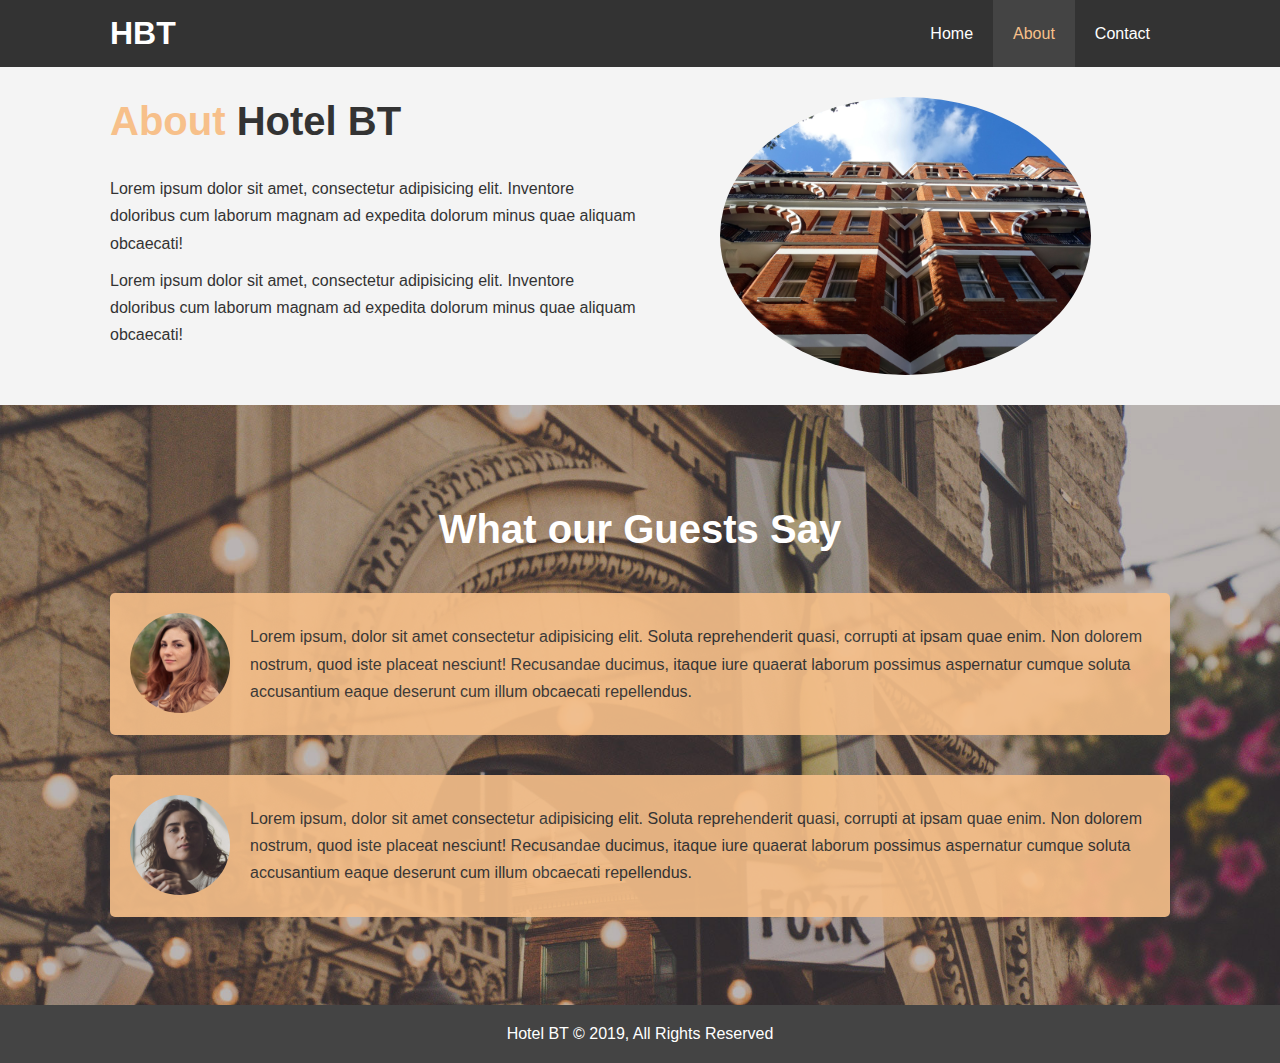
<file: about.html>
<!DOCTYPE html>
<html lang="en">
<head>
  <meta charset="UTF-8">
  <meta name="viewport" content="width=device-width, initial-scale=1.0">
  <meta http-equiv="X-UA-Compatible" content="ie=edge">
  <meta name="description" content="Welcome to the most extraordinary hotel in London">
  <meta name="keywords" content="hotel,london hotel,england, top destinations">
  <link rel="stylesheet" href="css/style.css">
  <link rel="stylesheet" media="screen and (max-width: 768px) " href="css/mobile.css">
  <title>Hotel BT | About</title>
</head>
<body>
  
  <header>
    <nav id="navbar">
      <div class="container">
          
          <h1 class="logo"><a href="index.html">HBT</a></h1>
          <ul>
            <li><a  href="index.html">Home</a></li>
            <li><a class="current" href="about.html">About</a></li>
            <li><a href="contact.html">Contact</a></li>
          </ul>
      </div>
    </nav>
  </header>

  <section id="about-info" class="bg-light py-3">
    <div class="container">
      <div class="info-left">
        <h1 class="l-heading"> <span class="text-primary">About</span> Hotel BT</h1>
        <p>Lorem ipsum dolor sit amet, consectetur adipisicing elit. Inventore doloribus cum laborum magnam ad expedita dolorum minus quae aliquam obcaecati!</p>
        <p>Lorem ipsum dolor sit amet, consectetur adipisicing elit. Inventore doloribus cum laborum magnam ad expedita dolorum minus quae aliquam obcaecati!</p>
      </div>
      <div class="info-right">
        <img src="./img/photo-2.jpg" alt="hotel">
      </div>
    </div>
  </section>
  
  <div class="clr"></div>

  <section id="testimonials" class="py-3">
    <div class="container">
       <h2 class="l-heading">What our Guests Say</h2>
       <div class="testimonial bg-primary">
         <img src="./img/person-1.jpg" alt="Samantha">
         <p>Lorem ipsum, dolor sit amet consectetur adipisicing elit. Soluta reprehenderit quasi, corrupti at ipsam quae enim. Non dolorem nostrum, quod iste placeat nesciunt! Recusandae ducimus, itaque iure quaerat laborum possimus aspernatur cumque soluta accusantium eaque deserunt cum illum obcaecati repellendus.</p>
       </div>
       <div class="testimonial bg-primary">
         <img src="./img/person-2.jpg" alt="Maria">
         <p>Lorem ipsum, dolor sit amet consectetur adipisicing elit. Soluta reprehenderit quasi, corrupti at ipsam quae enim. Non dolorem nostrum, quod iste placeat nesciunt! Recusandae ducimus, itaque iure quaerat laborum possimus aspernatur cumque soluta accusantium eaque deserunt cum illum obcaecati repellendus.</p>
       </div>
    </div>

  </section>

  <footer id="main-footer">
    <p>Hotel BT &copy; 2019, All Rights Reserved</p>
  </footer>
</body>
</html>
</file>
<file: css/mobile.css>
#navbar .logo {
  float: none;
  text-align: center;
}

#navbar ul, #navbar ul li {
  float: none;
}

#navbar ul li a {
  padding: 5px;
  border-bottom: #444 dotted 1px;
}

/* Showcase */
#showcase {
  height: 100%;

}

#showcase .showcase-content {
  padding-top: 30px;
  padding-bottom: 60px;
}

/* Home Info */
#home-info .info-img {
  display: none;
}

#home-info .info-content {
  float: none;
  width: 100%;
}

/* Boxes */
.box {
  float: none;
  width: 100%;
}

/* About */
#about-info .info-right,
#about-info .info-left {
  float: none;
  width: 100%;
}

#about-info .info-right {
  margin-top: 30px;
}

#testimonials {
  height: 100%;
}

.l-heading {
  text-align: center;

}

/* Contact */
#contact-info .box {
  border-bottom: 1px dotted #444;
}
</file>
<file: css/style.css>
/* Reset */
* {
  margin: 0;
  padding: 0;
  box-sizing: border-box;
}

/* Main Styling */
html, body {
  font-family: 'Segoe UI', Tahoma, Geneva, Verdana, sans-serif;
  line-height: 1.7em;
}

a {
  color: #333;
  text-decoration: none;
}

h1, h2, h3 {
  padding-bottom: 20px;
}

p {
  margin: 10px 0;
}

/* Utility Classes */
.container {
  margin: auto;
  max-width: 1100px;
  overflow: auto;
  padding: 0 20px;
}

.text-primary {
  color: #f7c08a;
}

.lead {
  font-size: 20px;
}

.btn {
  display: inline-block;
  font-size: 18px;
  color: #fff;
  background: #333;
  padding: 13px 20px;
  border: none;
  cursor: pointer;
}

.btn:hover {
  background: #f7c08a;
  color: #333;
}

.btn-light {
  background: #f4f4f4;
  color: #333;
}

.bg-dark {
  background: #333;
  color: #fff;
}

.bg-light {
  background: #f4f4f4;
  color: #333;
}

.bg-primary {
  background: #f7c08a;
  color: #333;
}

.clr {
  clear: both;
}

.l-heading {
  font-size: 40px;
  line-height: 1.2;
}

/* Padding */
.py-1 {padding: 10px 0;}
.py-2 {padding: 20px 0;}
.py-3 {padding: 30px 0;}


/* Navbar */
#navbar {
  background: #333;
  color: #fff;
  overflow: auto;
}

#navbar a {
  color: #fff;
}

#navbar h1 {
  float: left;
  padding-top: 20px;
}

#navbar ul {
  list-style: none;
  float: right;
}

#navbar ul li {
  float: left;
}

#navbar ul li a {
  display: block;
  padding: 20px;
  text-align: center;
}

#navbar ul li a:hover, 
#navbar ul li a.current  {
  background: #444;
  color: #f7c08a;
}

/* Showcase */
#showcase {
  background: url(../img/showcase.jpg) no-repeat center center/cover;
  height: 600px;
}

#showcase .showcase-content {
  color: #fff;
  text-align: center;
  padding-top: 170px;
}

#showcase .showcase-content h1 {
  font-size: 60px;
  line-height: 1.2em;
}

#showcase .showcase-content p {
  padding-bottom: 20px;
  line-height: 1.6em;
}

/* Home Info */
#home-info {
  height: 400px;
}

#home-info .info-img {
  float: left;
  width: 50%;
  background: url(../img/photo-1.jpg) no-repeat;
  min-height: 100%;
}

#home-info .info-content {
  float: right;
  width: 50%;
  height: 100%;
  text-align: center;
  padding: 50px 30px;
  overflow: hidden;
}

#home-info .info-content p {
  padding-bottom: 30px;
}

/* Features */
.box {
  float: left;
  width: 33.3%;
  padding: 50px;
  text-align: center;
}

.box i {
  margin-bottom: 10px;
}

/* About Info */
#about-info .info-right {
  float: right;
  width: 50%;
  min-height: 100%;
}

#about-info .info-right img {
  display: block;
  margin: auto;
  width: 70%;
  border-radius: 50%;
}

#about-info .info-left {
  float: left;
  width: 50%;
  min-height: 100%;
}

/* Testimonials */
#testimonials {
  height: 600px;
  background: url("../img/test-bg.jpg") no-repeat center center/cover;
  padding-top: 100px;
}

#testimonials h2 {
  color: #fff;
  text-align: center;
  padding-bottom: 40px;
}

#testimonials .testimonial {
  padding: 20px;
  margin-bottom: 40px;
  border-radius: 5px;
  opacity: 0.9;
}

#testimonials .testimonial img {
  width: 100px;
  float: left;
  margin-right: 20px;
  border-radius: 50%;
}

/* Contact Form */
#contact-form .form-group {
  margin-bottom: 20px;
}

#contact-form label {
  display: block;
  margin-bottom: 5px;
}

#contact-form input,
#contact-form textarea {
  width: 100%;
  padding: 10px;
  border: 1px solid #ddd;
}

#contact-form textarea {
  height: 200px;
}

#contact-form input:focus,
#contact-form textarea:focus {
  outline: none;
  border-color: #f7c08a;
}

/* Footer */
#main-footer {
  text-align: center;
  background: #444;
  color: #fff;
  padding: 5px;
}
</file>
